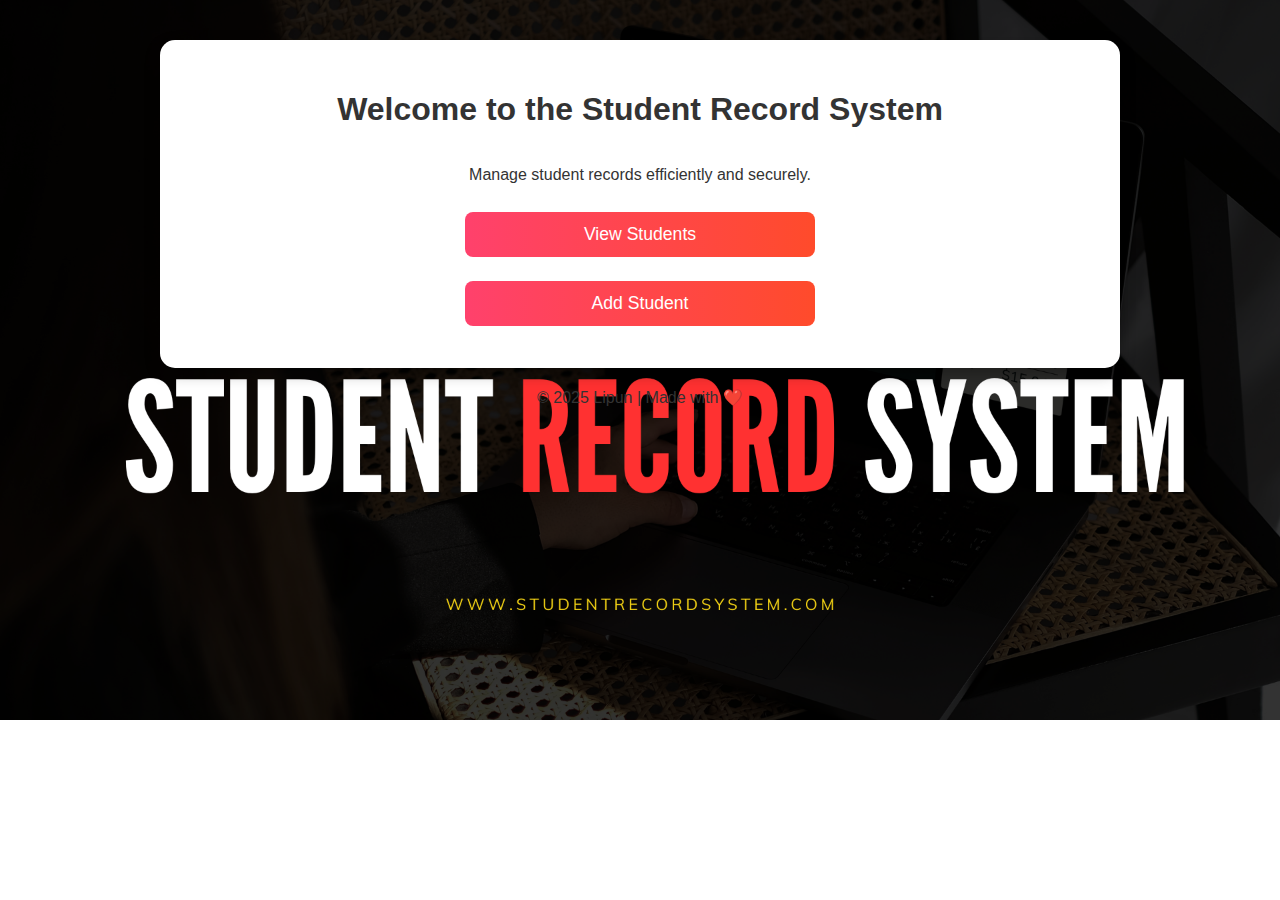
<file: index.html>
<!DOCTYPE html>
<html lang="en">
<head>
    <meta charset="UTF-8">
    <meta name="viewport" content="width=device-width, initial-scale=1.0">
    <title>Student Record System</title>
    <link rel="stylesheet" href="styles.css">
</head>
<body>
    <div class="container">
        <h1>Welcome to the Student Record System</h1>
        <p>Manage student records efficiently and securely.</p>
        <button onclick="loadPage('list.html')" >View Students</button>
        <button onclick="loadPage('form.html')">Add Student</button>
    </div>

    <div id="content"></div>
    <footer class="footer">
      <p>© 2025 Lipun | Made with ❤️</p>
  </footer>
  
    <script src="script.js"></script>

</body>
</html>
</file>
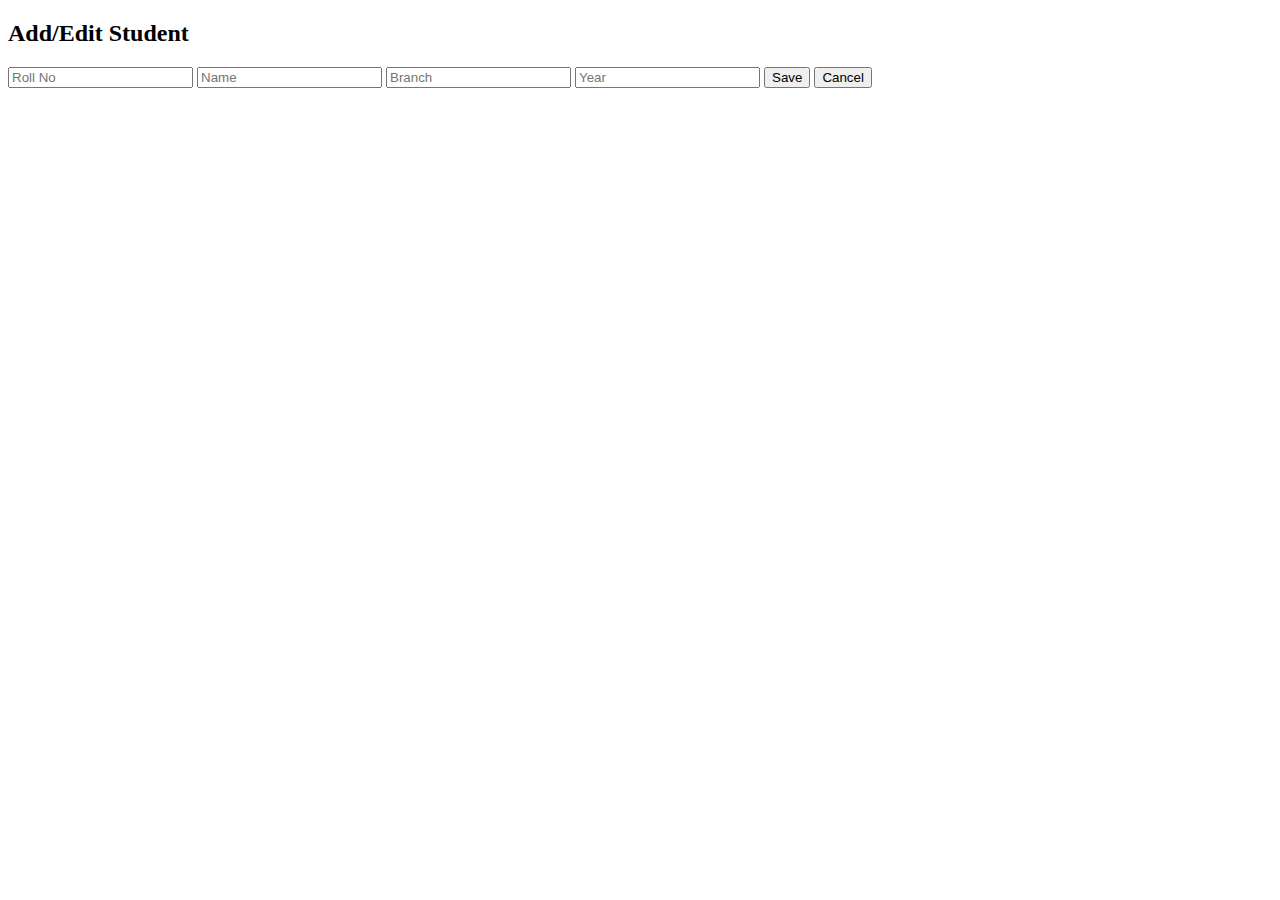
<file: form.html>
<!DOCTYPE html>
<html lang="en">
<head>
      <meta charset="UTF-8">
      <meta name="viewport" content="width=device-width, initial-scale=1.0">
      <title>Add details</title>
</head>
<body>
      <div class="container">
            <h2>Add/Edit Student</h2>
            <input type="hidden" id="editIndex">
            <input type="text" id="rollNo" placeholder="Roll No">
            <input type="text" id="name" placeholder="Name">
            <input type="text" id="branch" placeholder="Branch">
            <input type="text" id="year" placeholder="Year">
            <button onclick="saveStudent()">Save</button>
            <button onclick="loadPage('index.html')">Cancel</button>
        </div>
        
        
</body>
</html>
</file>
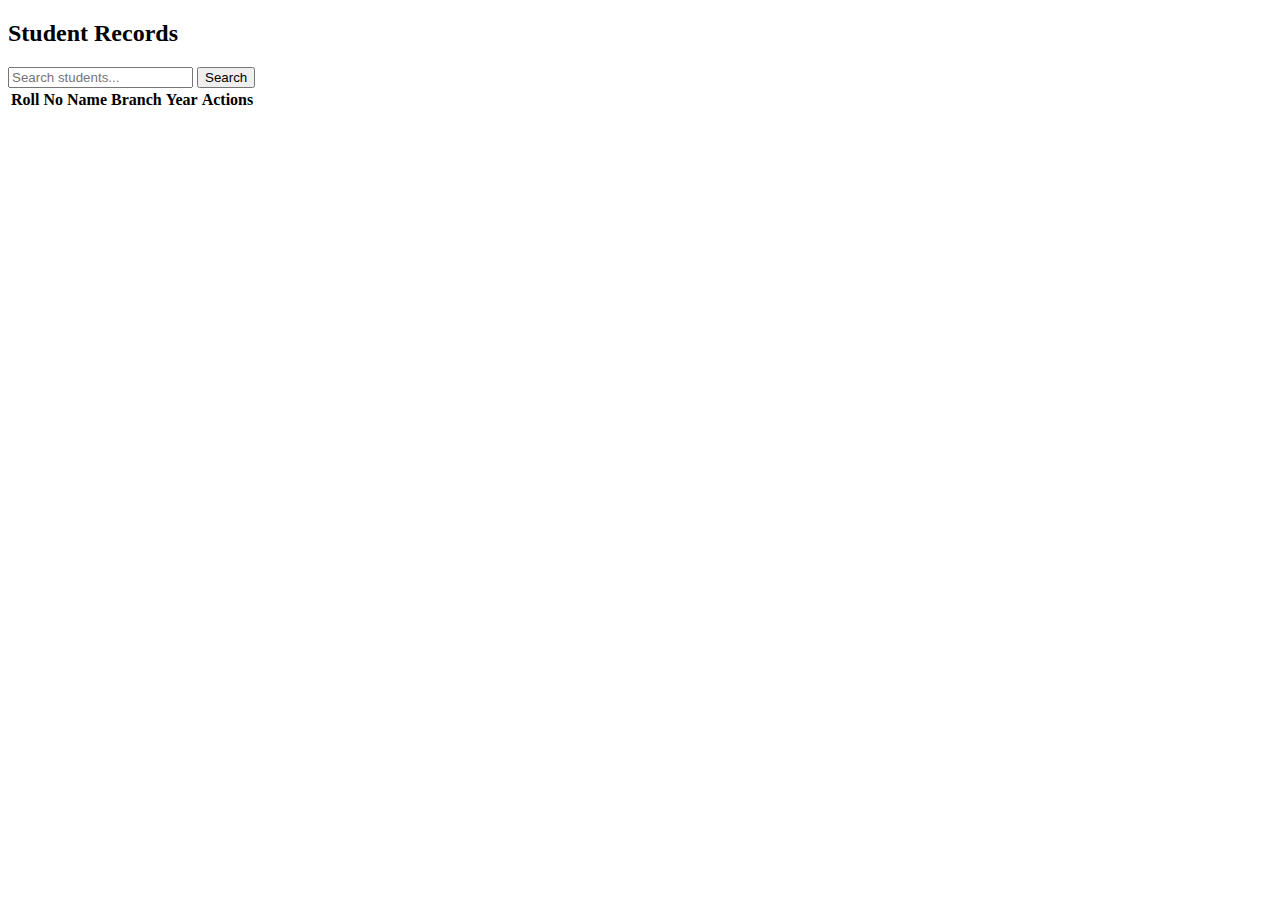
<file: list.html>
<!DOCTYPE html>
<html lang="en">
<head>
      <meta charset="UTF-8">
      <meta name="viewport" content="width=device-width, initial-scale=1.0">
      <title>List</title>
</head>
<body>
      <div class="container">
            <h2>Student Records</h2>
            <div class="actions">
                <input type="text" id="search" placeholder="Search students...">
                <button onclick="searchStudent()">Search</button>
            </div>
            <table>
                <thead>
                    <tr>
                        <th>Roll No</th>
                        <th>Name</th>
                        <th>Branch</th>
                        <th>Year</th>
                        <th>Actions</th>
                    </tr>
                </thead>
                <tbody id="studentTable"></tbody>
            </table>
        </div>
        
        
</body>
</html>
</file>
<file: styles.css>
/* General Styles */
body {
      font-family: 'Arial', sans-serif;
      background: linear-gradient(to right, #ff9a9e, #fad0c4);
      color: #333;
      text-align: center;
      margin: 0;
      padding: 20px;
      transition: background 0.5s ease-in-out;
       
            background-image: url('bg2.png');
      background-repeat: no-repeat;
      background-size: cover;
      
  }
  
  .container {
      background: white;
      max-width: 900px;
      margin: 20px auto;
      padding: 30px;
      border-radius: 15px;
      box-shadow: 0 6px 15px rgba(0, 0, 0, 0.3);
      transition: transform 0.3s ease-in-out, box-shadow 0.3s ease-in-out;
      display: flex;
      flex-direction: column;
      align-items: center;
  }
  
  .container:hover {
      transform: scale(1.02);
      box-shadow: 0 8px 20px rgba(0, 0, 0, 0.35);
  }
  
  /* Button Styles */
  button {
      background: linear-gradient(to right, #ff416c, #ff4b2b);
      color: white;
      border: none;
      padding: 12px 25px;
      margin: 12px;
      border-radius: 8px;
      cursor: pointer;
      font-size: 1.1em;
      transition: transform 0.3s ease, background 0.3s ease;
      width: 100%;
      max-width: 350px;
  }
  
  button:hover {
      transform: translateY(-3px);
      background: linear-gradient(to right, #ff4b2b, #ff416c);
  }
  
  /* Input Styles */
  input {
      width: 100%;
      max-width: 350px;
      padding: 12px;
      margin: 12px 0;
      border: 1px solid #ccc;
      border-radius: 8px;
      font-size: 1em;
      transition: border 0.3s ease, box-shadow 0.3s ease;
  }
  
  input:focus {
      border-color: #ff416c;
      box-shadow: 0 0 10px rgba(255, 65, 108, 0.5);
      outline: none;
  }
  
  /* Table Styles */
  table {
      width: 100%;
      border-collapse: collapse;
      margin-top: 15px;
      transition: opacity 0.5s ease-in-out;
  }
  
  table th, table td {
      padding: 12px;
      border: 1px solid #ddd;
      font-size: 1em;
  }
  
  table th {
      background: linear-gradient(to right, #ff416c, #ff4b2b);
      color: white;
  }
  
  table tr:nth-child(even) {
      background: #ffe5e9;
  }
  
  /* Hidden Class */
  .hidden {
      display: none;
  }
  
  /* Page Transition Animation */
  .fade-in {
      animation: fadeIn 0.6s ease-in-out;
  }
  
  @keyframes fadeIn {
      from { opacity: 0; transform: translateY(-10px); }
      to { opacity: 1; transform: translateY(0); }
  }
  
  /* Responsive Design */
  @media screen and (max-width: 1024px) {
      .container {
          width: 85%;
          padding: 25px;
      }
      button, input {
          width: 95%;
      }
  }
  
  @media screen and (max-width: 768px) {
      .container {
          width: 90%;
          padding: 20px;
      }
         body {
            padding: 10px;
            background-image: url('bg3.png');
      background-repeat: no-repeat;
      background-size: cover;
      }
      button, input {
          width: 100%;
      }
      table {
          display: block;
          overflow-x: auto;
          white-space: nowrap;
      }
  }
  
  @media screen and (max-width: 480px) {
      body {
          padding: 10px;
            
            padding: 10px;
            background-image: url('bg3.png');
      background-repeat: no-repeat;
      background-size: cover;
      
      }
      .container {
          width: 95%;
          padding: 15px;
      }
      button, input {
          width: 100%;
          font-size: 0.9em;
      }
      table th, table td {
          padding: 8px;
          font-size: 0.9em;
      }
  }
</file>
